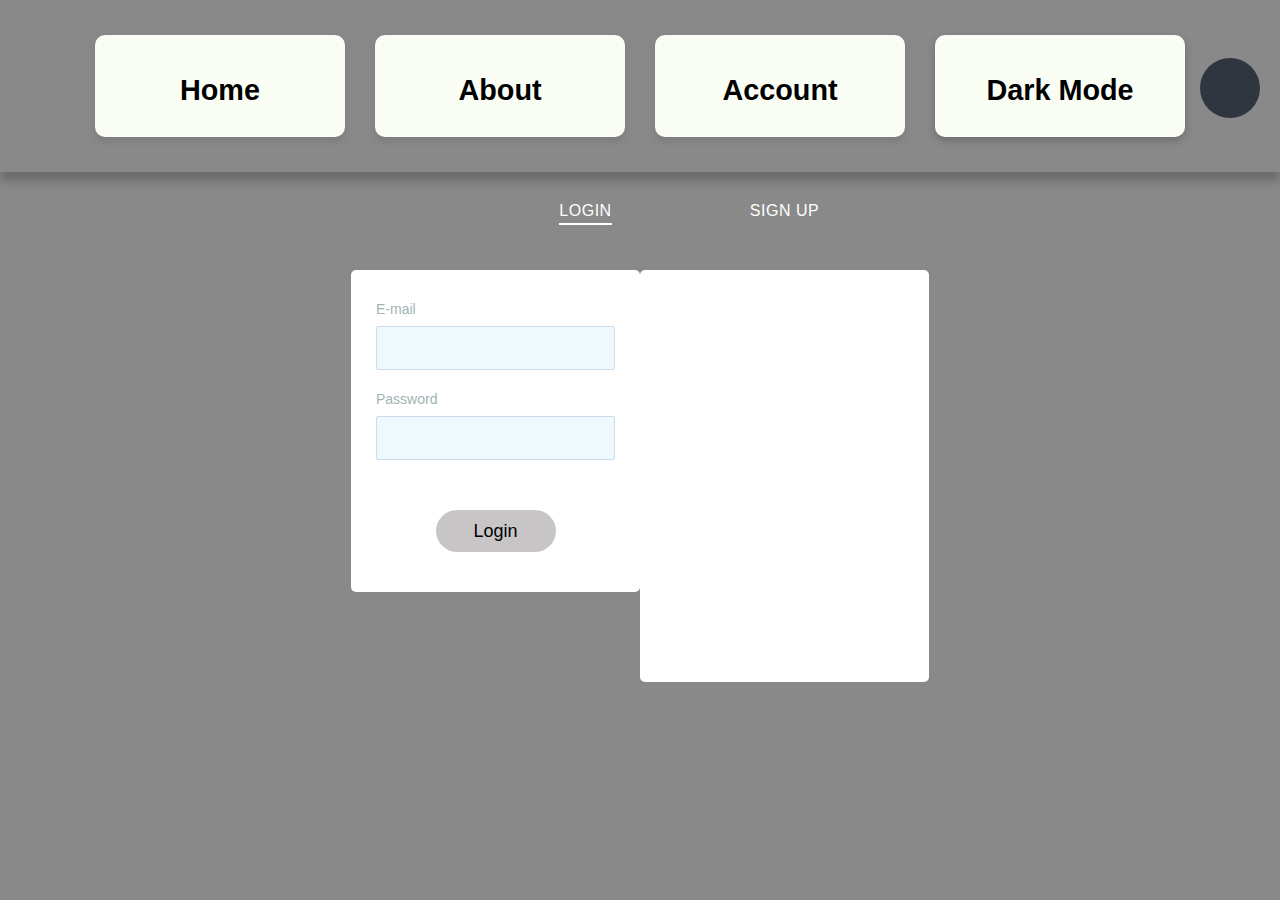
<file: account.html>
<!DOCTYPE html>
<html lang="en">
<head>
    <meta charset="UTF-8">
    <meta name="viewport" content="width=device-width, initial-scale=1.0">
    <title>Sign Up</title>
    <link rel="stylesheet" href="styles.css">
</head>
<body>
  <div id="header-placeholder"></div>
    <section class="forms-section">
        <div class="forms">
          <div class="form-wrapper is-active">
            <button type="button" class="switcher switcher-login">
              Login
              <span class="underline"></span>
            </button>
            <form class="form form-login">
              <fieldset>
                <legend>Please, enter your email and password for login.</legend>
                <div class="input-block">
                  <label for="login-email">E-mail</label>
                  <input id="login-email" type="email" required>
                </div>
                <div class="input-block">
                  <label for="login-password">Password</label>
                  <input id="login-password" type="password" required>
                </div>
              </fieldset>
              <button type="submit" class="btn-login">Login</button>
            </form>
          </div>
          <div class="form-wrapper">
            <button type="button" class="switcher switcher-signup">
              Sign Up
              <span class="underline"></span>
            </button>
            <form class="form form-signup">
              <fieldset>
                <legend>Please, enter your email, password and password confirmation for sign up.</legend>
                <div class="input-block">
                  <label for="signup-email">E-mail</label>
                  <input id="signup-email" type="email" required>
                </div>
                <div class="input-block">
                  <label for="signup-password">Password</label>
                  <input id="signup-password" type="password" required>
                </div>
                <div class="input-block">
                  <label for="signup-password-confirm">Confirm password</label>
                  <input id="signup-password-confirm" type="password" required>
                </div>
              </fieldset>
              <button type="submit" class="btn-signup">Continue</button>
            </form>
          </div>
        </div>
      </section>
      <script src="script.js"></script>

</body>
</html>
</file>
<file: styles.css>
.social {
    display: flex;
    flex-direction: row;
    align-items: center;
    gap: 10px;
}
.header {
    display: flex;
    align-items: center;
    justify-content: space-between;

}


.Hotbg {
    position: absolute;
    top: 88px;
    right: 20px;
    transform: translateY(-50%);
    background: #2f3640;
    height: 60px;
    border-radius: 50px;
    padding: 10px;
    display: flex;
    align-items: center;
    
}

.Hotbg:hover > .Hotbg-txt {
    width: 240px;
    padding: 0 6px;
}

.Hotbg:hover > .Hotbg-btn {
    background: azure;
    color: black;
}

.Hotbg-btn {
    color: #e84118;
    width: 40px;
    height: 40px;
    border-radius: 50%;
    background: #2f3640;
    display: flex;
    justify-content: center;
    align-items: center;
    transition: 0.4s;
    color: azure;
    cursor: pointer;
}

.Hotbg-btn > i {
    font-size: 30px;
}

a {
    text-decoration: none;
}

.Hotbg-txt {
    border: none;
    background: none;
    outline: none;
    padding: 0;
    color: azure;
    font-size: 16px;
    transition: 0.4s;
    line-height: 40px;
    width: 0px;
    font-weight: bold;
}

.Logo {
    width: 200px;
    height: 200px;
    display: flex;
    flex-direction: row;
    align-items: top;
    align-items: left;
    margin-top: -80px;
}

.insta, .tiktok, .linkedin, .facebook { 
    width: 50px;
    height: 50px;
}

.header-row {

    display:flex;
    justify-content: center;
    align-items: flex-start;

    background-color: #898989;
    padding: 0;
    flex-wrap: wrap;
    padding: 20px;
    box-shadow: 0 10px 8px rgba(0, 0, 0, 0.2);
}

.square {

    width: 250px;
    margin: 15px;
    background-color: #fafdf3;
    display: auto;
    flex-direction: column;
    justify-content: space-between;
    align-items: center;
    padding: 15px;
    border-radius: 10px;
    box-shadow: 0 4px 8px rgba(0, 0, 0, 0.1);
    text-align: center;
    flex-grow: 0;
    transition: transform 0.3s ease, box-shadow 0.3s ease;
}

body {
    font-family: Arial, sans-serif;
    padding: 0;
    margin: 0;
    background-color: #898989;
    color: #333;
}


h1 {
    font-size: 2.5em;
    color: #000000;
    justify-content: left;
    display: flex;
    margin-left: 250px;
}

h2 {
    font-size: 1.8em;
    margin-bottom: 15px;
    color: #000000;

}
main{
    padding: 20px;
}
main h2 {
    justify-content: center;
    display: flex;
}


p {
    font-size: 1.1em;
    line-height: 1.6;
    margin-bottom: 20px;
    justify-content: center;
    display: flex;
}


body.dark-mode .header-row {
    background: rgb(97,95,96);
    background: radial-gradient(circle, rgba(97,95,96,1) 0%, rgba(0,0,0,1) 100%);
    border-bottom: 5px solid yellow; 
}

body.dark-mode {
    background: rgb(97,95,96);
    background: radial-gradient(circle, rgba(97,95,96,1) 20%, rgba(0,0,0,1) 100%);
}

.dark {
    width: 250px;
    margin: 15px;
    background-color: #fafdf3;
    display: auto;
    flex-direction: column;
    justify-content: space-between;
    align-items: center;
    padding: 15px;
    border-radius: 10px;
    box-shadow: 0 4px 8px rgba(0, 0, 0, 0.2);
    text-align: center;
    transition: transform 0.3s ease, box-shadow 0.3s ease;
}


body.dark-mode main {
    background-color: #1e1e1e;
    color: #e0e0e0;
}

body.dark-mode h1 {
    color: #e3e3e3;
}

body.dark-mode h2 {
    color: #cccccc;
}

body.dark-mode p {
    color: #dddddd;
}

body.dark-mode img {
    box-shadow: 0 4px 8px rgba(255, 255, 255, 0.1);
}

body.dark-mode .dark {
    background: rgb(41, 40, 41);
    color: #ffffff;
    box-shadow: 0 4px 8px rgba(255, 255, 255, 0.2);
}
body.dark-mode .dark .link {
    color: #fff;
}

body.dark-mode .square {
    background: rgb(41, 40, 41);
    color: white; 
    box-shadow: 0 4px 8px rgba(255, 255, 255, 0.1);
}

body.dark-mode .square a h2 {
    color: white;
}

body.dark-mode .square.dark a {
    color: white;
}

.square:hover {
    transform: scale(1.10);
    box-shadow: 0 6px 16px rgba(0, 0, 0, 0.2);
    background-color: #d3d0c4;
}

.link {
    text-decoration: none;
    color: black;
}

*,
*::before,
*::after {
	box-sizing: border-box;
}


.btn-login {
    background-color: #c7c5c5;
    cursor: pointer;
}
.btn-signup {
    background-color: #c7c5c5;
    cursor: pointer;
}
.forms-section {
    top: 1000px;
	display: flex;
	flex-direction: column;
	justify-content: center;
	align-items: center;
}

.section-title {
	font-size: 32px;
	letter-spacing: 1px;
	color: #0e0000;
}

.forms {
	display: flex;
	align-items: flex-start;
	margin-top: 30px;
}

.form-wrapper {
	animation: hideLayer .3s ease-out forwards;
}

.form-wrapper.is-active {
	animation: showLayer .3s ease-in forwards;
}

@keyframes showLayer {
	50% {
		z-index: 1;
	}
	100% {
		z-index: 1;
	}
}

@keyframes hideLayer {
	0% {
		z-index: 1;
	}
	49.999% {
		z-index: 1;
	}
}

.switcher {
	position: relative;
	cursor: pointer;
	display: block;
	margin-right: auto;
	margin-left: auto;
	padding: 0;
	text-transform: uppercase;
	font-family: inherit;
	font-size: 16px;
	letter-spacing: .5px;
	color: #ffffff;
	background-color: transparent;
	border: none;
	outline: none;
	transform: translateX(0);
	transition: all .3s ease-out;
}

.form-wrapper.is-active .switcher-login {
	color: #fff;
	transform: translateX(90px);
}

.form-wrapper.is-active .switcher-signup {
	color: #fff;
	transform: translateX(-90px);
}

.underline {
	position: absolute;
	bottom: -5px;
	left: 0;
	overflow: hidden;
	pointer-events: none;
	width: 100%;
	height: 2px;
}

.underline::before {
	content: '';
	position: absolute;
	top: 0;
	left: inherit;
	display: block;
	width: inherit;
	height: inherit;
	background-color: currentColor;
	transition: transform .2s ease-out;
}

.switcher-login .underline::before {
	transform: translateX(101%);
}

.switcher-signup .underline::before {
	transform: translateX(-101%);
}

.form-wrapper.is-active .underline::before {
	transform: translateX(0);
}

.form {
	overflow: hidden;
	min-width: 260px;
	margin-top: 50px;
	padding: 30px 25px;
	border-radius: 5px;
	transform-origin: top;
	background: white;
}

.form-login {
	animation: hideLogin .3s ease-out forwards;
}

.form-wrapper.is-active .form-login {
	animation: showLogin .3s ease-in forwards;
}

@keyframes showLogin {
	0% {
		background: #d7e7f1;
		transform: translate(40%, 10px);
	}
	50% {
		transform: translate(0, 0);
	}
	100% {
		background-color: #fafdf3;
		transform: translate(35%, -20px);
	}
}

@keyframes hideLogin {
	0% {
		background-color: #898989;
		transform: translate(35%, -20px);
	}
	50% {
		transform: translate(0, 0);
	}
	100% {
		background: rgb(202, 203, 207);
		transform: translate(40%, 10px);
	}
}

.form-signup {
	animation: hideSignup .3s ease-out forwards;
}

.form-wrapper.is-active .form-signup {
	animation: showSignup .3s ease-in forwards;
}

@keyframes showSignup {
	0% {
		background: #d7e7f1;
		transform: translate(-40%, 10px) scaleY(.8);
	}
	50% {
		transform: translate(0, 0) scaleY(.8);
	}
	100% {
		background-color: #fafdf3;
		transform: translate(-35%, -20px) scaleY(1);
	}
}

@keyframes hideSignup {
	0% {
		background-color: #898989;
		transform: translate(-35%, -20px) scaleY(1);
	}
	50% {
		transform: translate(0, 0) scaleY(.8);
	}
	100% {
		background: rgb(202, 203, 207);
		transform: translate(-40%, 10px) scaleY(.8);
	}
}

.form fieldset {
	position: relative;
	opacity: 0;
	margin: 0;
	padding: 0;
	border: 0;
	transition: all .3s ease-out;
}

.form-login fieldset {
	transform: translateX(-50%);
}

.form-signup fieldset {
	transform: translateX(50%);
}

.form-wrapper.is-active fieldset {
	opacity: 1;
	transform: translateX(0);
	transition: opacity .4s ease-in, transform .35s ease-in;
}

.form legend {
	position: absolute;
	overflow: hidden;
	width: 1px;
	height: 1px;
	clip: rect(0 0 0 0);
}

.input-block {
	margin-bottom: 20px;
}

.input-block label {
	font-size: 14px;
	color: #a1b4b4;
}

.input-block input {
	display: block;
	width: 100%;
	margin-top: 8px;
	padding-right: 15px;
	padding-left: 15px;
	font-size: 16px;
	line-height: 40px;
	color: #3b4465;
	background: #eef9fe;
	border: 1px solid #cddbef;
	border-radius: 2px;
}

.form [type='submit'] {
	opacity: 0;
	display: block;
	min-width: 120px;
	margin: 30px auto 10px;
	font-size: 18px;
	line-height: 40px;
	border-radius: 25px;
	border: none;
	transition: all .3s ease-out;
}

.form-wrapper.is-active .form [type='submit'] {
	opacity: 1;
	transform: translateX(0);
	transition: all .4s ease-in;
}


@media (max-width: 768px) {
 

}
</file>
